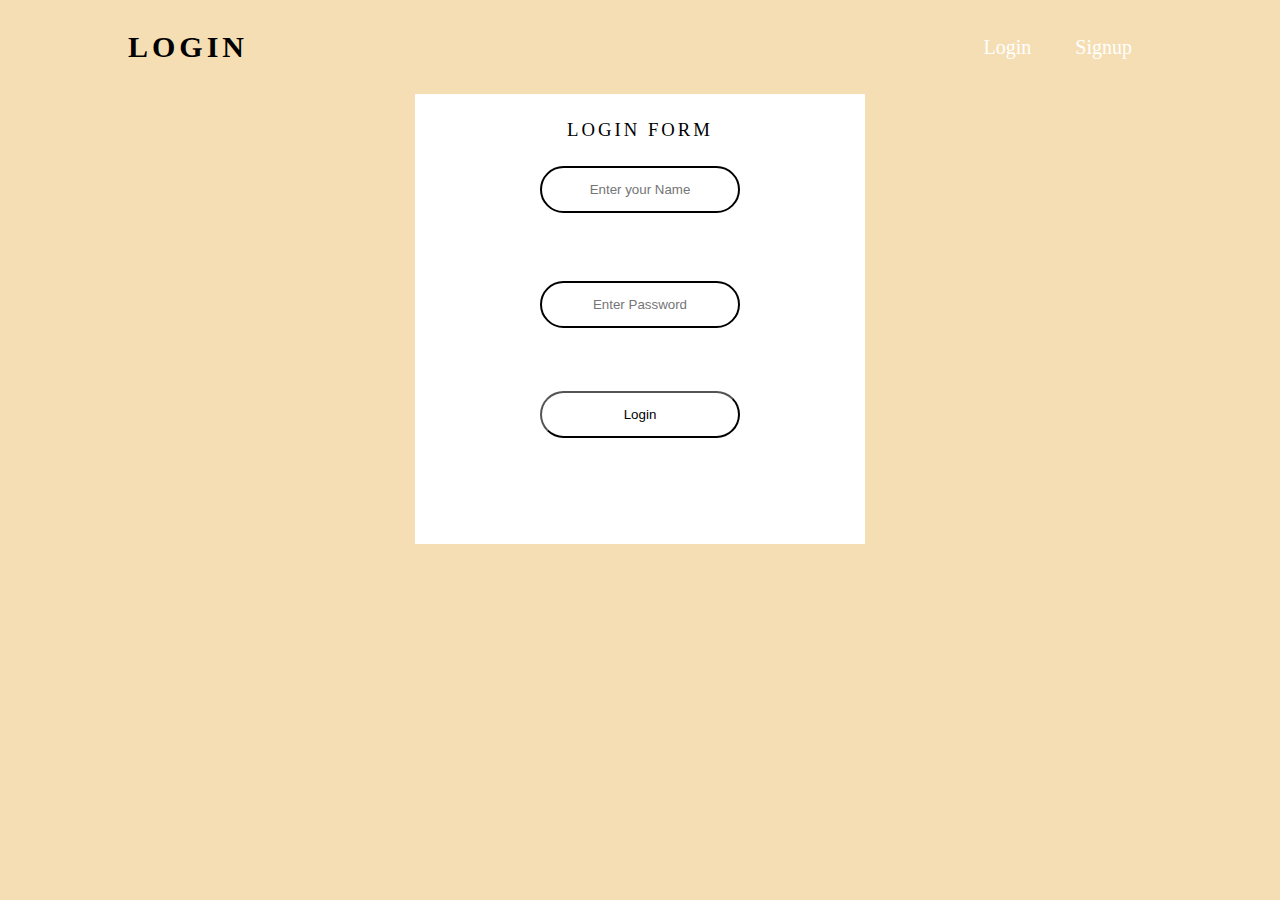
<file: index.html>
<!DOCTYPE html>
<html lang="en">
<head>
    <meta charset="UTF-8">
    <meta name="viewport" content="width=device-width, initial-scale=1.0">
    <meta http-equiv="X-UA-Compatible" content="ie=edge">
    <link rel="stylesheet" href="style.css">
    <title>Form - Login</title>
</head>
<body>
    <header>
        <h2 class="logo">LOGIN</h2>
        <nav>
        <ul class="nav-links">
            <li><a class="nav-link" href="index.html">Login</a></li>
            <li><a class="nav-link" href="signup.html">Signup</a></li>
        </ul>
        </nav>
    </header>
    <main>
        <div class="box-container">
            <form class="box">
                <h3>Login Form</h3>
                <input type="text" placeholder="Enter your Name" name="uname" required><br>
                <input type="password" placeholder="Enter Password" name="password" required><br>
                <button type="submit">Login</button>
            </form>
        </div>
    </main>
</body>
</html>
</file>
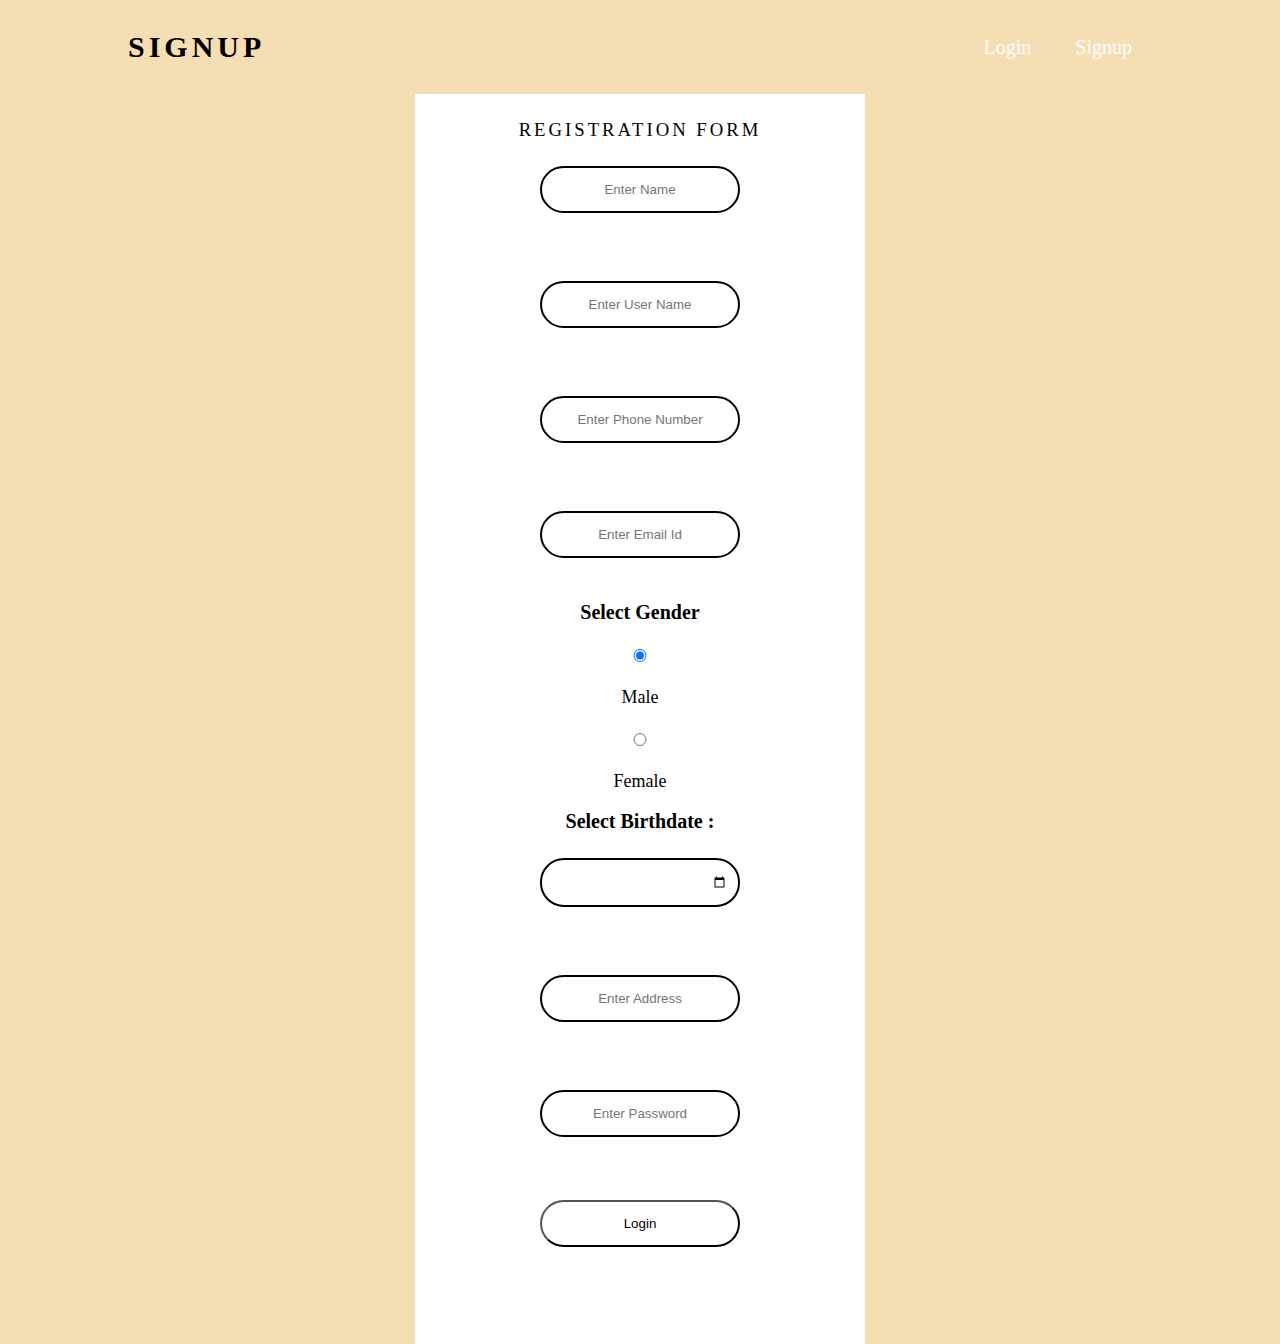
<file: signup.html>
<!DOCTYPE html>
<html lang="en">
<head>
    <meta charset="UTF-8">
    <meta name="viewport" content="width=device-width, initial-scale=1.0">
    <meta http-equiv="X-UA-Compatible" content="ie=edge">
    <link rel="stylesheet" href="style.css">
    <title>Form - Signup</title>
</head>
<body>
    <header>
        <h2 class="logo">SIGNUP</h2>
        <nav>
        <ul class="nav-links">
            <li><a class="nav-link" href="index.html">Login</a></li>
            <li><a class="nav-link" href="signup.html">Signup</a></li>
        </ul>
        </nav>
    </header>
    <main>
        <div class="box-container">
            <form class="box-register">
                <h3>Registration Form</h3>
                <input type="text" placeholder="Enter Name" name="name" required><br>
                <input type="text" placeholder="Enter User Name" name="uname" required><br>
                <input type="text" placeholder="Enter Phone Number" name="pnum" required><br>
                <input type="email" placeholder="Enter Email Id" name="email" required><br>
                <label><b>Select Gender</b></label>
                <input type="radio" name="gender" value="male" checked><span>Male</span><br>
                <input type="radio" name="gender" value="female"><span>Female</span><br>
                <br>
                <label><b>Select Birthdate :</b></label><input type="date" name="bday">
                <br>
                <input type="text" placeholder="Enter Address" name="address"><br>
                <input type="password" placeholder="Enter Password" name="password" required><br>
                <button type="submit">Login</button>
            </form>
        </div>
    </main>
</body>
</html>
</file>
<file: style.css>
*{
    box-sizing: border-box;
    margin: 0;
    padding: 0;
}

body
{
    background:wheat;
}

li , a 
{
    font-size: 20px;
}

header
{
    display: flex;
    justify-content: flex-end;
    align-items: center;
    padding: 30px 10%;
}

.logo
{
    margin-right: auto;
    font-size: 30px;
    letter-spacing: 4px;
}

.nav-links li
{
    display: inline-block;
    list-style: none;
}

.nav-link
{
    text-decoration: none;
    padding: 0px 20px;
    color: white;
}

.nav-link:hover
{
    padding: 0px 20px;
    color: black;
    border-bottom: 1px solid wheat;
    transition: 0.5s;
}

.box-container
{
    display: flex;
    justify-content: space-around;
}

.box
{
    width: 450px;
    height: 450px;
    background: white;
    position: absolute;
    text-align: center;
    color: white;
    animation: box-in 2s ease;
}


.box h3
{
    color:black;
    font-weight: 400;
    margin: 25px auto;
    text-transform: uppercase;
    letter-spacing: 3px;
}

.box input[type="text"],.box input[type=password]
{
    background: none;
    text-align: center;
    display: block;
    margin: 25px auto;
    padding: 14px 10px;
    width: 200px;
    color: white;
    border-radius: 24px;
    border: 2px solid black;
    transition: 0.5s;
}

.box input[type=radio]
{
    color: white;
}

.box input[type="text"]:focus,.box input[type=password]:focus
{
    width: 350px;
    border-color:black;
}

.box button
{    
    background: none;
    color: black;
    display: block;
    margin: 20px auto ;
    text-align: center;
    padding: 14px 10px;
    width: 200px;
    border-radius: 24px;
    cursor: pointer;
    transition: 0.5s;
}

.box button:hover
{
    background:darksalmon;
    width: 300px;
}


.box-register
{
    width: 450px;
    height: 1250px;
    background: white;
    position: absolute;
    text-align: center;
}

.box-register h3
{
    color:black;
    font-weight: 400;
    margin: 25px auto;
    text-transform: uppercase;
    letter-spacing: 3px;
}

.box-register input[type="text"],.box-register input[type=password],.box-register input[type=radio],.box-register input[type=date],.box-register input[type=email]
{
    background: none;
    text-align: center;
    display: block;
    margin: 25px auto;
    padding: 14px 10px;
    width: 200px;
    border-radius: 24px;
    border: 2px solid black;
    transition: 0.5s;
    color: white;
}

.box-register input[type=radio]
{
    color: white;
}

.box-register input[type="text"]:focus,.box-register input[type=password]:focus
{
    width: 350px;
    border-color:darksalmon;
}

.box-register button
{    
    background: none;
    color: black;
    display: block;
    margin: 20px auto;
    text-align: center;
    padding: 14px 10px;
    width: 200px;
    border-radius: 24px;
    cursor: pointer;
    transition: 0.5s;
}

.box-register button:hover
{
    background:black;
    color:white;
    width: 300px;
}


.box-register label
{
    color: black;
    font-size: 20px;
}

.box-register span
{
    color:black;
    font-size: 18px;
}
</file>
